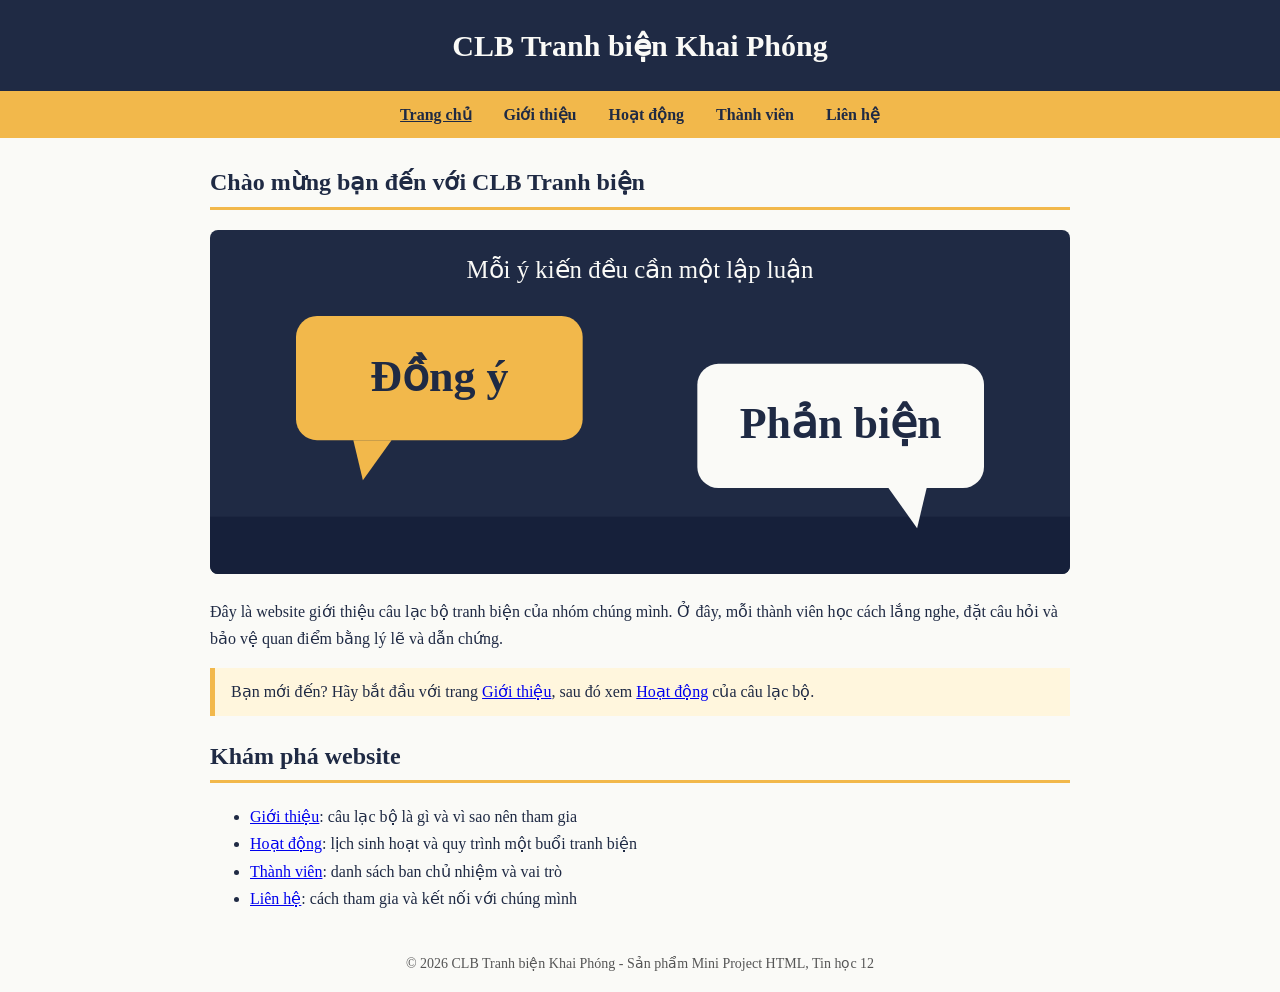
<file: website_clb_tranh_bienn/index.html>
<!DOCTYPE html>
<html lang="vi">
<head>
<meta charset="UTF-8">
<meta name="viewport" content="width=device-width, initial-scale=1">
<title>Trang chủ - CLB Tranh biện Khai Phóng</title>
<link rel="stylesheet" href="style.css">
</head>
<body>
<header><h1>CLB Tranh biện Khai Phóng</h1></header>
<nav>
  <a href="index.html" class="active">Trang chủ</a>
  <a href="gioi-thieu.html">Giới thiệu</a>
  <a href="hoat-dong.html">Hoạt động</a>
  <a href="thanh-vien.html">Thành viên</a>
  <a href="lien-he.html">Liên hệ</a>
</nav>
<main>
  <h2>Chào mừng bạn đến với CLB Tranh biện</h2>
  <img src="images/banner.svg" alt="Hình minh họa hai khung bình luận tranh biện">
  <p>Đây là website giới thiệu câu lạc bộ tranh biện của nhóm chúng mình. Ở đây, mỗi thành viên học cách lắng nghe, đặt câu hỏi và bảo vệ quan điểm bằng lý lẽ và dẫn chứng.</p>
  <p class="note">Bạn mới đến? Hãy bắt đầu với trang <a href="gioi-thieu.html">Giới thiệu</a>, sau đó xem <a href="hoat-dong.html">Hoạt động</a> của câu lạc bộ.</p>
  <h2>Khám phá website</h2>
  <ul>
    <li><a href="gioi-thieu.html">Giới thiệu</a>: câu lạc bộ là gì và vì sao nên tham gia</li>
    <li><a href="hoat-dong.html">Hoạt động</a>: lịch sinh hoạt và quy trình một buổi tranh biện</li>
    <li><a href="thanh-vien.html">Thành viên</a>: danh sách ban chủ nhiệm và vai trò</li>
    <li><a href="lien-he.html">Liên hệ</a>: cách tham gia và kết nối với chúng mình</li>
  </ul>
</main>
<footer>&copy; 2026 CLB Tranh biện Khai Phóng - Sản phẩm Mini Project HTML, Tin học 12</footer>
</body>
</html>
</file>
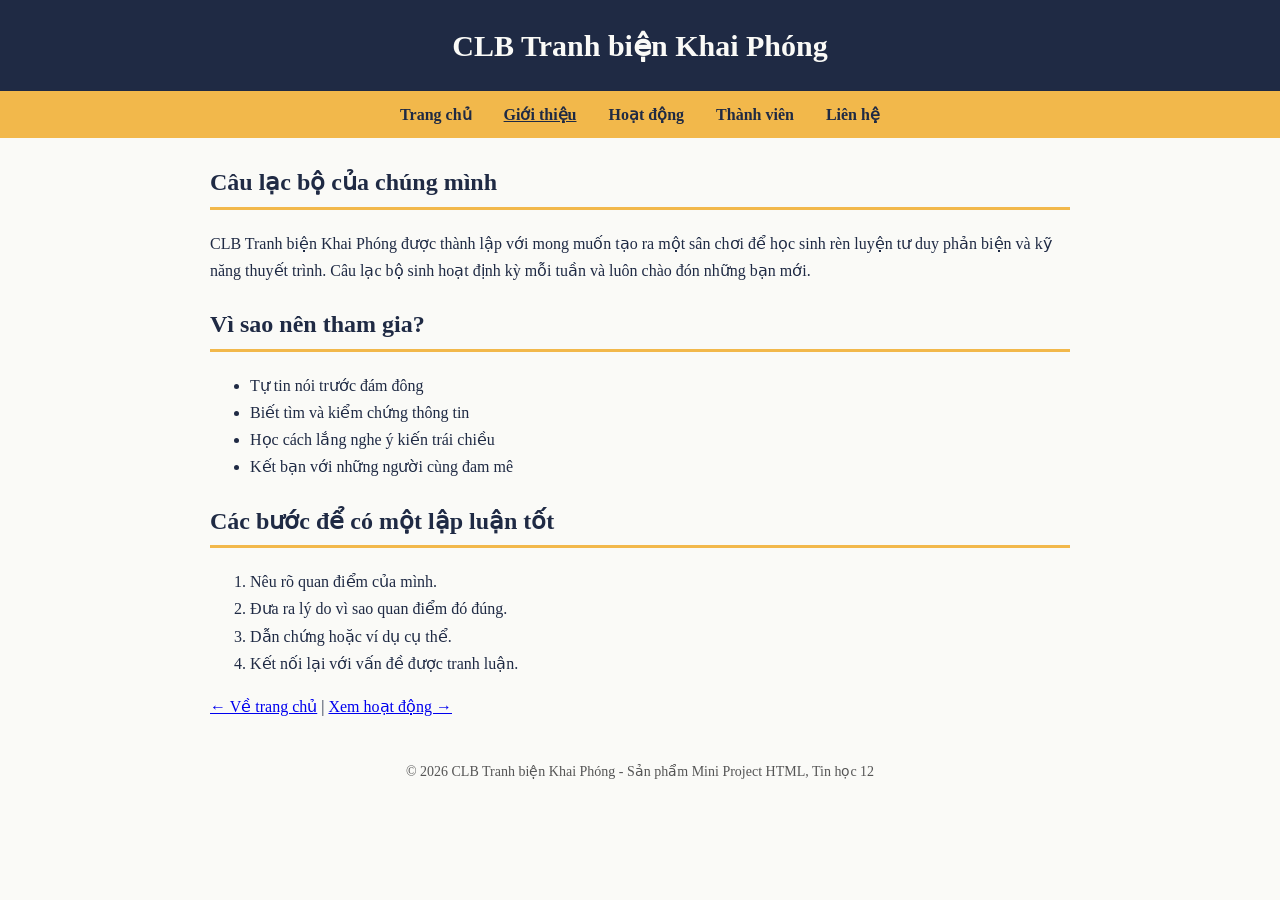
<file: website_clb_tranh_bienn/gioi-thieu.html>
<!DOCTYPE html>
<html lang="vi">
<head>
<meta charset="UTF-8">
<meta name="viewport" content="width=device-width, initial-scale=1">
<title>Giới thiệu - CLB Tranh biện Khai Phóng</title>
<link rel="stylesheet" href="style.css">
</head>
<body>
<header><h1>CLB Tranh biện Khai Phóng</h1></header>
<nav>
  <a href="index.html">Trang chủ</a>
  <a href="gioi-thieu.html" class="active">Giới thiệu</a>
  <a href="hoat-dong.html">Hoạt động</a>
  <a href="thanh-vien.html">Thành viên</a>
  <a href="lien-he.html">Liên hệ</a>
</nav>
<main>
  <h2>Câu lạc bộ của chúng mình</h2>
  <p>CLB Tranh biện Khai Phóng được thành lập với mong muốn tạo ra một sân chơi để học sinh rèn luyện tư duy phản biện và kỹ năng thuyết trình. Câu lạc bộ sinh hoạt định kỳ mỗi tuần và luôn chào đón những bạn mới.</p>
  <h2>Vì sao nên tham gia?</h2>
  <ul>
    <li>Tự tin nói trước đám đông</li>
    <li>Biết tìm và kiểm chứng thông tin</li>
    <li>Học cách lắng nghe ý kiến trái chiều</li>
    <li>Kết bạn với những người cùng đam mê</li>
  </ul>
  <h2>Các bước để có một lập luận tốt</h2>
  <ol>
    <li>Nêu rõ quan điểm của mình.</li>
    <li>Đưa ra lý do vì sao quan điểm đó đúng.</li>
    <li>Dẫn chứng hoặc ví dụ cụ thể.</li>
    <li>Kết nối lại với vấn đề được tranh luận.</li>
  </ol>
  <p><a href="index.html">&larr; Về trang chủ</a> | <a href="hoat-dong.html">Xem hoạt động &rarr;</a></p>
</main>
<footer>&copy; 2026 CLB Tranh biện Khai Phóng - Sản phẩm Mini Project HTML, Tin học 12</footer>
</body>
</html>
</file>
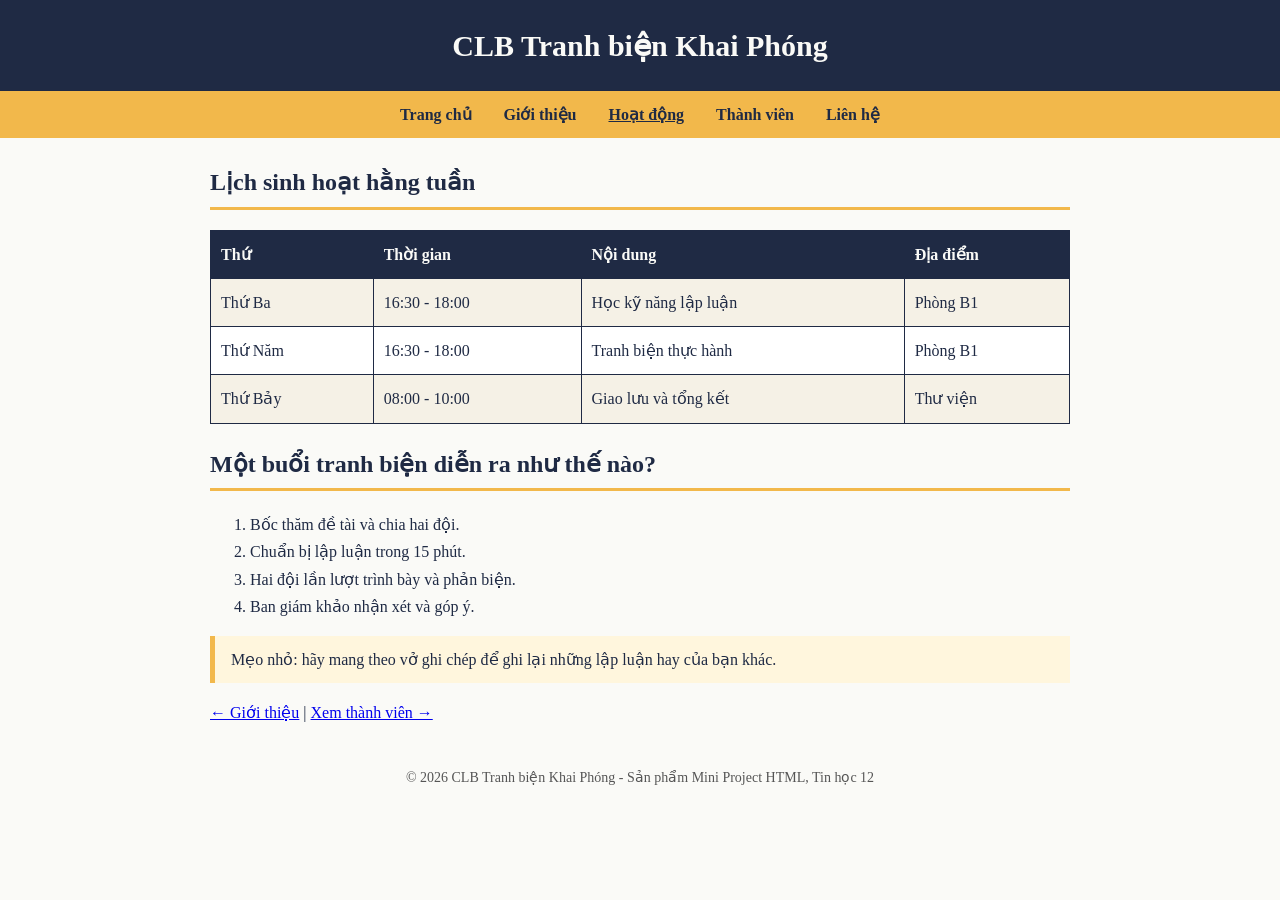
<file: website_clb_tranh_bienn/hoat-dong.html>
<!DOCTYPE html>
<html lang="vi">
<head>
<meta charset="UTF-8">
<meta name="viewport" content="width=device-width, initial-scale=1">
<title>Hoạt động - CLB Tranh biện Khai Phóng</title>
<link rel="stylesheet" href="style.css">
</head>
<body>
<header><h1>CLB Tranh biện Khai Phóng</h1></header>
<nav>
  <a href="index.html">Trang chủ</a>
  <a href="gioi-thieu.html">Giới thiệu</a>
  <a href="hoat-dong.html" class="active">Hoạt động</a>
  <a href="thanh-vien.html">Thành viên</a>
  <a href="lien-he.html">Liên hệ</a>
</nav>
<main>
  <h2>Lịch sinh hoạt hằng tuần</h2>
  <table>
    <tr><th>Thứ</th><th>Thời gian</th><th>Nội dung</th><th>Địa điểm</th></tr>
    <tr><td>Thứ Ba</td><td>16:30 - 18:00</td><td>Học kỹ năng lập luận</td><td>Phòng B1</td></tr>
    <tr><td>Thứ Năm</td><td>16:30 - 18:00</td><td>Tranh biện thực hành</td><td>Phòng B1</td></tr>
    <tr><td>Thứ Bảy</td><td>08:00 - 10:00</td><td>Giao lưu và tổng kết</td><td>Thư viện</td></tr>
  </table>
  <h2>Một buổi tranh biện diễn ra như thế nào?</h2>
  <ol>
    <li>Bốc thăm đề tài và chia hai đội.</li>
    <li>Chuẩn bị lập luận trong 15 phút.</li>
    <li>Hai đội lần lượt trình bày và phản biện.</li>
    <li>Ban giám khảo nhận xét và góp ý.</li>
  </ol>
  <p class="note">Mẹo nhỏ: hãy mang theo vở ghi chép để ghi lại những lập luận hay của bạn khác.</p>
  <p><a href="gioi-thieu.html">&larr; Giới thiệu</a> | <a href="thanh-vien.html">Xem thành viên &rarr;</a></p>
</main>
<footer>&copy; 2026 CLB Tranh biện Khai Phóng - Sản phẩm Mini Project HTML, Tin học 12</footer>
</body>
</html>
</file>
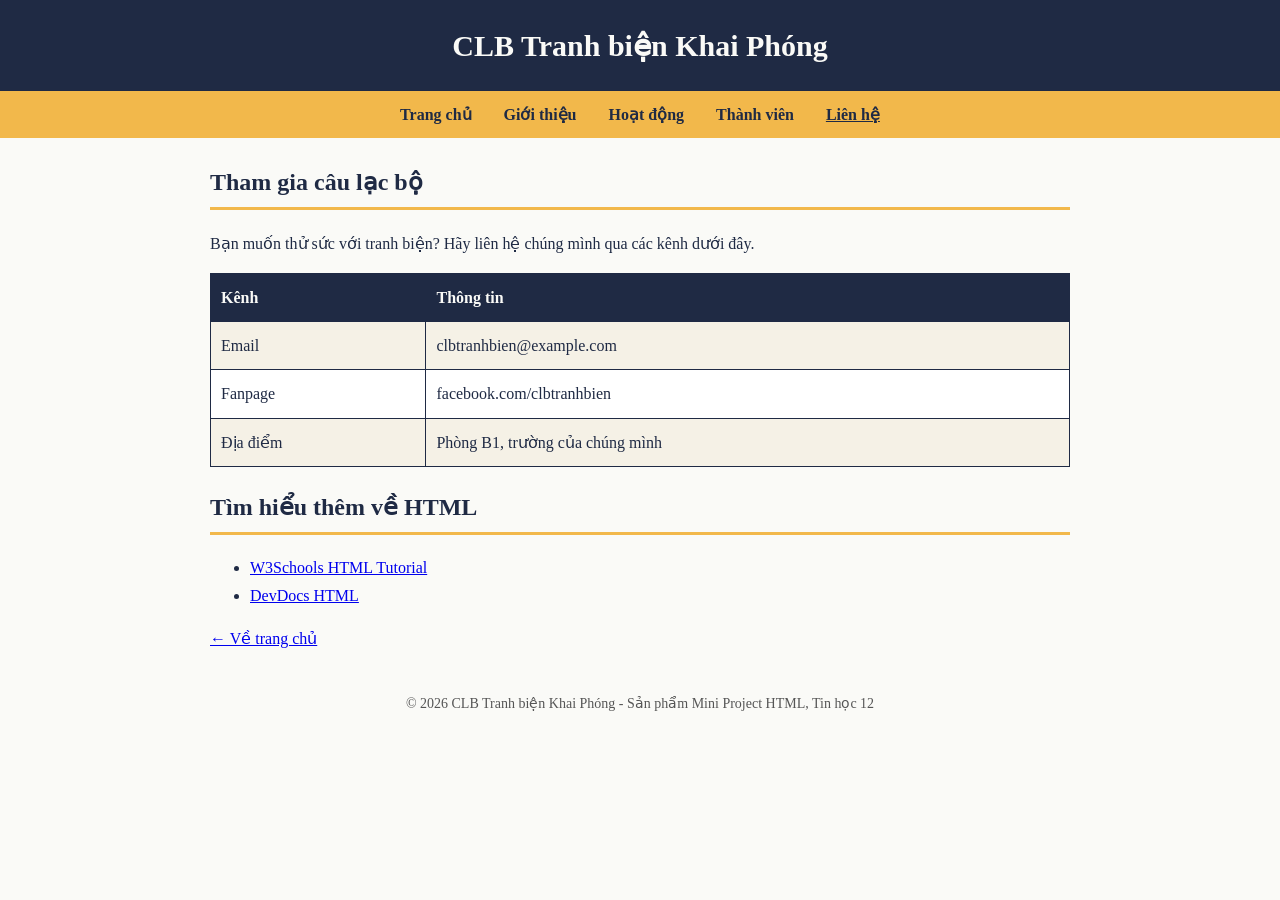
<file: website_clb_tranh_bienn/lien-he.html>
<!DOCTYPE html>
<html lang="vi">
<head>
<meta charset="UTF-8">
<meta name="viewport" content="width=device-width, initial-scale=1">
<title>Liên hệ - CLB Tranh biện Khai Phóng</title>
<link rel="stylesheet" href="style.css">
</head>
<body>
<header><h1>CLB Tranh biện Khai Phóng</h1></header>
<nav>
  <a href="index.html">Trang chủ</a>
  <a href="gioi-thieu.html">Giới thiệu</a>
  <a href="hoat-dong.html">Hoạt động</a>
  <a href="thanh-vien.html">Thành viên</a>
  <a href="lien-he.html" class="active">Liên hệ</a>
</nav>
<main>
  <h2>Tham gia câu lạc bộ</h2>
  <p>Bạn muốn thử sức với tranh biện? Hãy liên hệ chúng mình qua các kênh dưới đây.</p>
  <table>
    <tr><th>Kênh</th><th>Thông tin</th></tr>
    <tr><td>Email</td><td>clbtranhbien@example.com</td></tr>
    <tr><td>Fanpage</td><td>facebook.com/clbtranhbien</td></tr>
    <tr><td>Địa điểm</td><td>Phòng B1, trường của chúng mình</td></tr>
  </table>
  <h2>Tìm hiểu thêm về HTML</h2>
  <ul>
    <li><a href="https://www.w3schools.com/html/" target="_blank">W3Schools HTML Tutorial</a></li>
    <li><a href="https://devdocs.io/html/" target="_blank">DevDocs HTML</a></li>
  </ul>
  <p><a href="index.html">&larr; Về trang chủ</a></p>
</main>
<footer>&copy; 2026 CLB Tranh biện Khai Phóng - Sản phẩm Mini Project HTML, Tin học 12</footer>
</body>
</html>
</file>
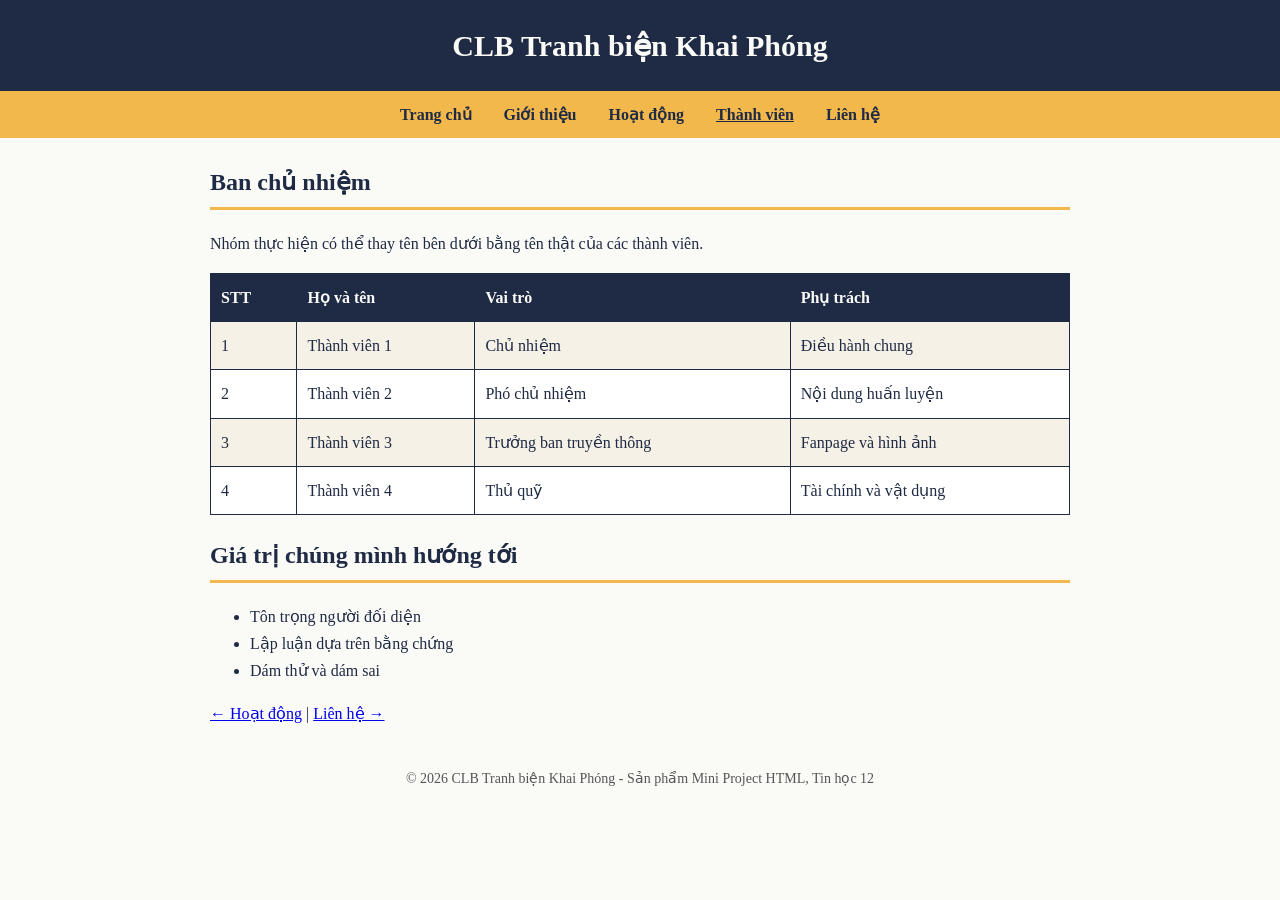
<file: website_clb_tranh_bienn/thanh-vien.html>
<!DOCTYPE html>
<html lang="vi">
<head>
<meta charset="UTF-8">
<meta name="viewport" content="width=device-width, initial-scale=1">
<title>Thành viên - CLB Tranh biện Khai Phóng</title>
<link rel="stylesheet" href="style.css">
</head>
<body>
<header><h1>CLB Tranh biện Khai Phóng</h1></header>
<nav>
  <a href="index.html">Trang chủ</a>
  <a href="gioi-thieu.html">Giới thiệu</a>
  <a href="hoat-dong.html">Hoạt động</a>
  <a href="thanh-vien.html" class="active">Thành viên</a>
  <a href="lien-he.html">Liên hệ</a>
</nav>
<main>
  <h2>Ban chủ nhiệm</h2>
  <p>Nhóm thực hiện có thể thay tên bên dưới bằng tên thật của các thành viên.</p>
  <table>
    <tr><th>STT</th><th>Họ và tên</th><th>Vai trò</th><th>Phụ trách</th></tr>
    <tr><td>1</td><td>Thành viên 1</td><td>Chủ nhiệm</td><td>Điều hành chung</td></tr>
    <tr><td>2</td><td>Thành viên 2</td><td>Phó chủ nhiệm</td><td>Nội dung huấn luyện</td></tr>
    <tr><td>3</td><td>Thành viên 3</td><td>Trưởng ban truyền thông</td><td>Fanpage và hình ảnh</td></tr>
    <tr><td>4</td><td>Thành viên 4</td><td>Thủ quỹ</td><td>Tài chính và vật dụng</td></tr>
  </table>
  <h2>Giá trị chúng mình hướng tới</h2>
  <ul>
    <li>Tôn trọng người đối diện</li>
    <li>Lập luận dựa trên bằng chứng</li>
    <li>Dám thử và dám sai</li>
  </ul>
  <p><a href="hoat-dong.html">&larr; Hoạt động</a> | <a href="lien-he.html">Liên hệ &rarr;</a></p>
</main>
<footer>&copy; 2026 CLB Tranh biện Khai Phóng - Sản phẩm Mini Project HTML, Tin học 12</footer>
</body>
</html>
</file>
<file: website_clb_tranh_bienn/style.css>
body { font-family: Georgia, "Times New Roman", serif; background: #fafaf7; color: #1f2a44; margin: 0; line-height: 1.7; }
header { background: #1f2a44; color: #fafaf7; padding: 20px; text-align: center; }
header h1 { margin: 0; font-size: 30px; }
nav { background: #f2b84b; text-align: center; padding: 10px; }
nav a { color: #1f2a44; font-weight: bold; text-decoration: none; margin: 0 14px; }
nav a:hover, nav a.active { text-decoration: underline; }
main { max-width: 860px; margin: 24px auto; padding: 0 20px; }
h2 { color: #1f2a44; border-bottom: 3px solid #f2b84b; padding-bottom: 4px; }
img { max-width: 100%; height: auto; border-radius: 8px; }
table { border-collapse: collapse; width: 100%; margin: 16px 0; background: #fff; }
th, td { border: 1px solid #1f2a44; padding: 10px; text-align: left; }
th { background: #1f2a44; color: #fafaf7; }
tr:nth-child(even) td { background: #f5f1e6; }
.note { background: #fff6dd; border-left: 5px solid #f2b84b; padding: 10px 16px; }
footer { text-align: center; padding: 16px; font-size: 14px; color: #555; }
</file>
